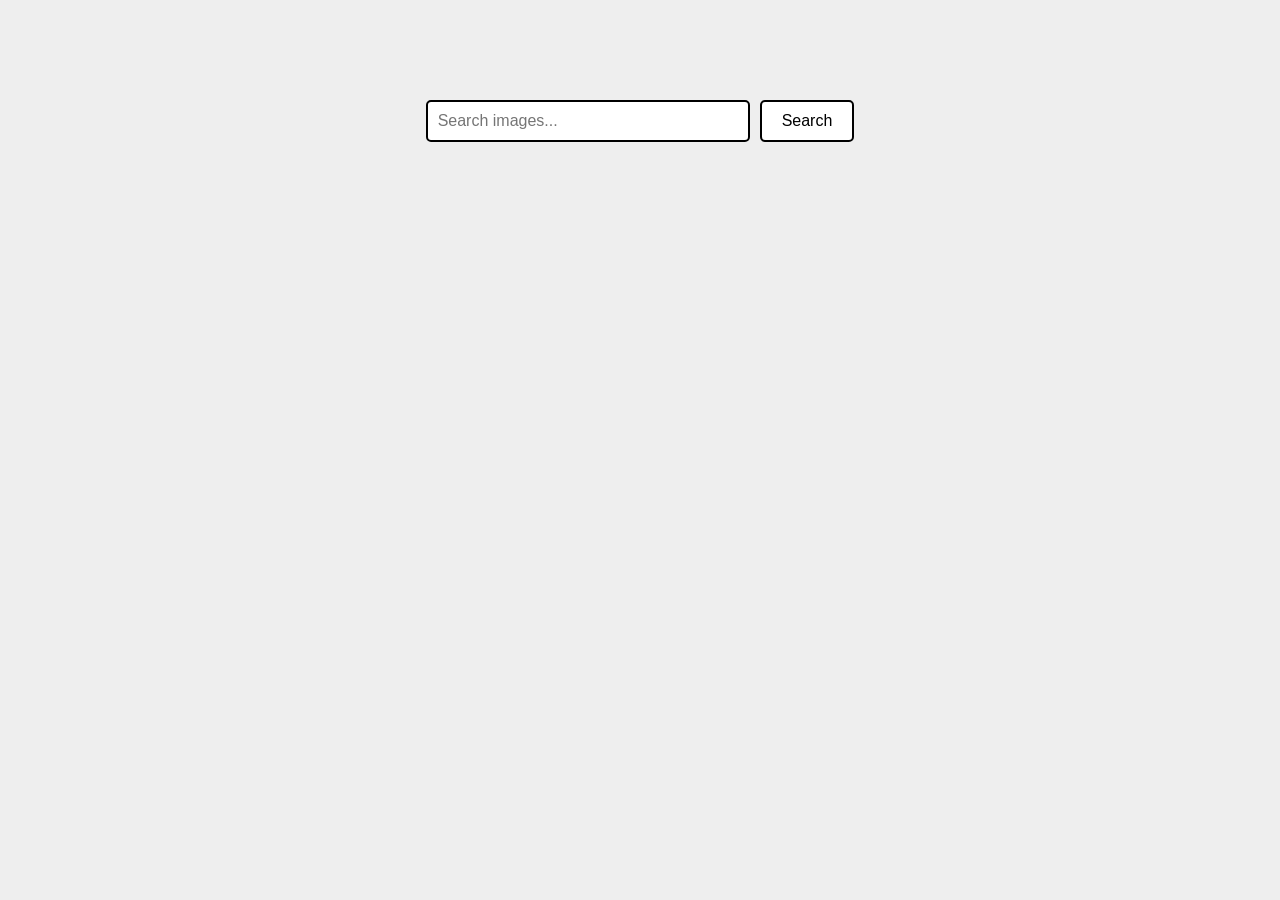
<file: src/index.html>
<!doctype html>
<html lang="en">
  <head>
    <meta charset="UTF-8" />
    <link rel="icon" type="image/svg+xml" href="/favicon.svg" />
    <meta name="viewport" content="width=device-width, initial-scale=1.0" />
    <title>JS-12</title>
    <link rel="stylesheet" href="./css/styles.css" />
  </head>
  <body>
    <form class="form">
      <label>
        <input
          type="text"
          name="search-text"
          placeholder="Search images..."
          required
        />
      </label>
      <button type="submit"><span>Search</span></button>
    </form>

    <ul class="gallery"></ul>

    <button type="button" class="Load is-hidden">Load more</button>

    <div class="loader is-hidden">
      <svg class="circular" viewBox="25 25 50 50">
        <circle
          class="path"
          cx="50"
          cy="50"
          r="20"
          fill="none"
          stroke-width="2"
          stroke-miterlimit="10"
        />
      </svg>
    </div>

    <script type="module" src="./main.js"></script>
  </body>
</html>
</file>
<file: src/css/styles.css>
/**
  |============================
  | include css partials with
  | default @import url()
  |============================
*/
/* Common styles */

/* Sections style */

@import url('./loader.css');
@import url('./gallery.css');
@import url('./base.css');
@import url('./form.css');
@import url('./Load-bth.css');
</file>
